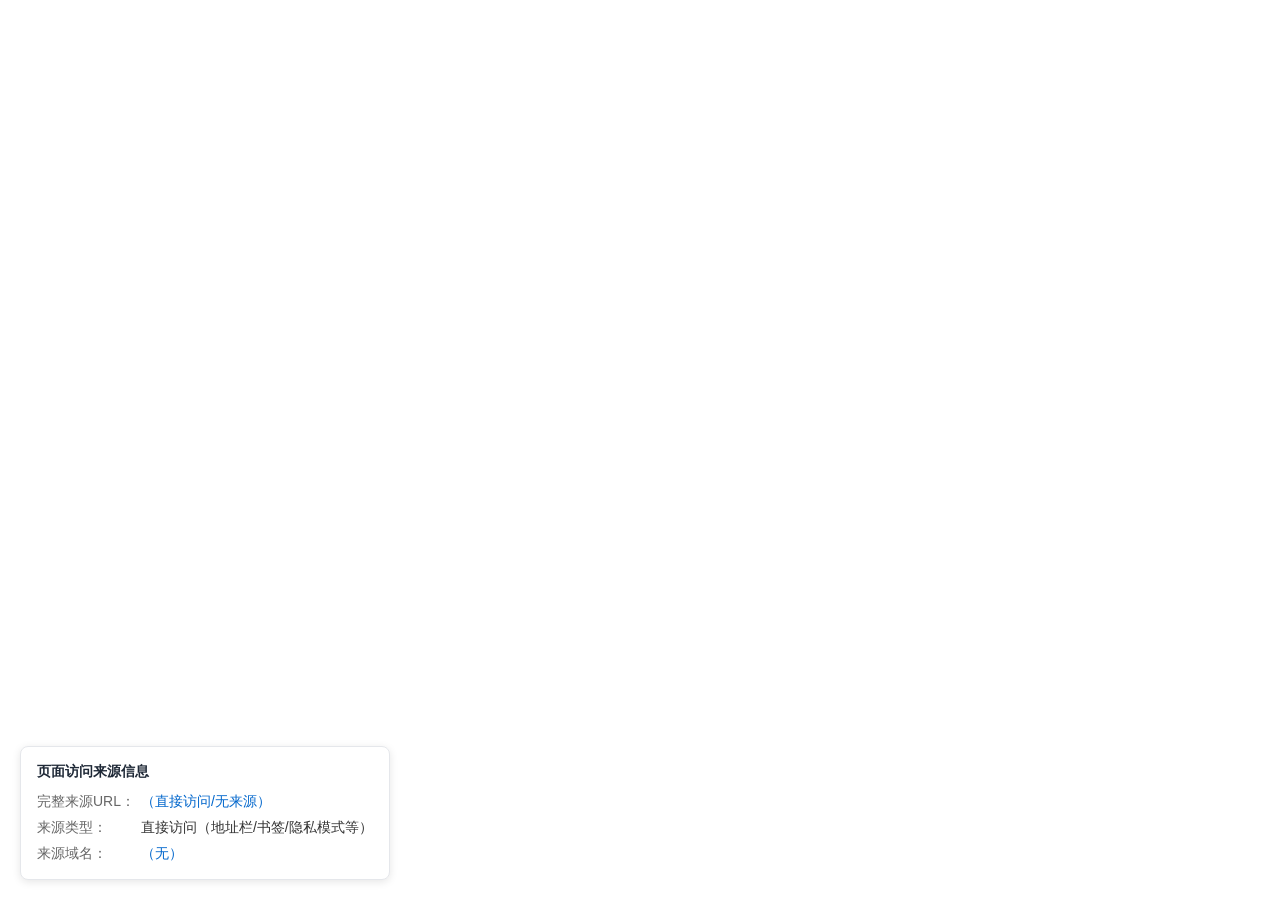
<file: test.html>
<!DOCTYPE html>
<html>
<head>
	<meta charset="utf-8">
	<meta name="viewport" content="width=device-width, initial-scale=1">
	<title>
		
	</title>
</head>
<body>


<script>
/**
 * 获取网站访问来源
 * @returns {Object} 包含来源URL、来源类型、域名等信息
 */
function getPageReferrer() {
  const referrer = document.referrer;
  let referrerType = 'unknown';
  let referrerDomain = '';

  // 无来源的情况
  if (!referrer) {
    referrerType = 'direct'; // 直接访问（地址栏/书签等）
  } else {
    try {
      // 解析来源URL的域名
      const referrerUrl = new URL(referrer);
      referrerDomain = referrerUrl.hostname;

      // 判断来源类型
      const currentDomain = window.location.hostname;
      if (referrerDomain === currentDomain) {
        referrerType = 'internal'; // 站内跳转
      } else {
        referrerType = 'external'; // 外部链接跳转
      }
    } catch (e) {
      // 解析URL失败（极少数异常情况）
      referrerType = 'invalid';
    }
  }

  return {
    fullReferrer: referrer, // 完整来源URL（空则为直接访问）
    type: referrerType,     // 来源类型：direct/internal/external/invalid/unknown
    domain: referrerDomain  // 来源域名（无则为空）
  };
}

// 新增：将来源信息渲染到页面的函数
function renderReferrerInfoToPage() {
  const referrerInfo = getPageReferrer();
  
  // 创建容器元素
  const infoContainer = document.createElement('div');
  // 设置样式（固定在页面底部，方便查看，不影响页面布局）
  infoContainer.style.cssText = `
    position: fixed;
    bottom: 20px;
    left: 20px;
    background: #fff;
    border: 1px solid #e5e7eb;
    border-radius: 8px;
    padding: 16px;
    box-shadow: 0 2px 8px rgba(0,0,0,0.1);
    font-family: Arial, sans-serif;
    font-size: 14px;
    color: #333;
    z-index: 9999; /* 确保显示在最上层 */
    max-width: 400px;
  `;

  // 构建信息内容（格式化展示）
  const infoContent = `
    <h4 style="margin: 0 0 12px 0; color: #1f2937;">页面访问来源信息</h4>
    <div style="margin-bottom: 8px;">
      <span style="color: #666; display: inline-block; width: 100px;">完整来源URL：</span>
      <span style="color: #0066cc;">${referrerInfo.fullReferrer || '（直接访问/无来源）'}</span>
    </div>
    <div style="margin-bottom: 8px;">
      <span style="color: #666; display: inline-block; width: 100px;">来源类型：</span>
      <span>${getTypeDesc(referrerInfo.type)}</span>
    </div>
    <div>
      <span style="color: #666; display: inline-block; width: 100px;">来源域名：</span>
      <span style="color: #0066cc;">${referrerInfo.domain || '（无）'}</span>
    </div>
  `;

  // 插入内容到容器
  infoContainer.innerHTML = infoContent;
  // 将容器添加到页面body
  document.body.appendChild(infoContainer);
}

// 辅助函数：给来源类型添加中文说明
function getTypeDesc(type) {
  const descMap = {
    direct: '直接访问（地址栏/书签/隐私模式等）',
    internal: '站内跳转（同域名下页面跳转）',
    external: '外部链接跳转（其他网站跳转）',
    invalid: '无效来源（URL解析失败）',
    unknown: '未知来源'
  };
  return descMap[type] || type;
}

// 执行渲染（页面加载完成后执行）
window.addEventListener('load', function() {
  renderReferrerInfoToPage();
});
</script>
</body>
</html>
</file>
